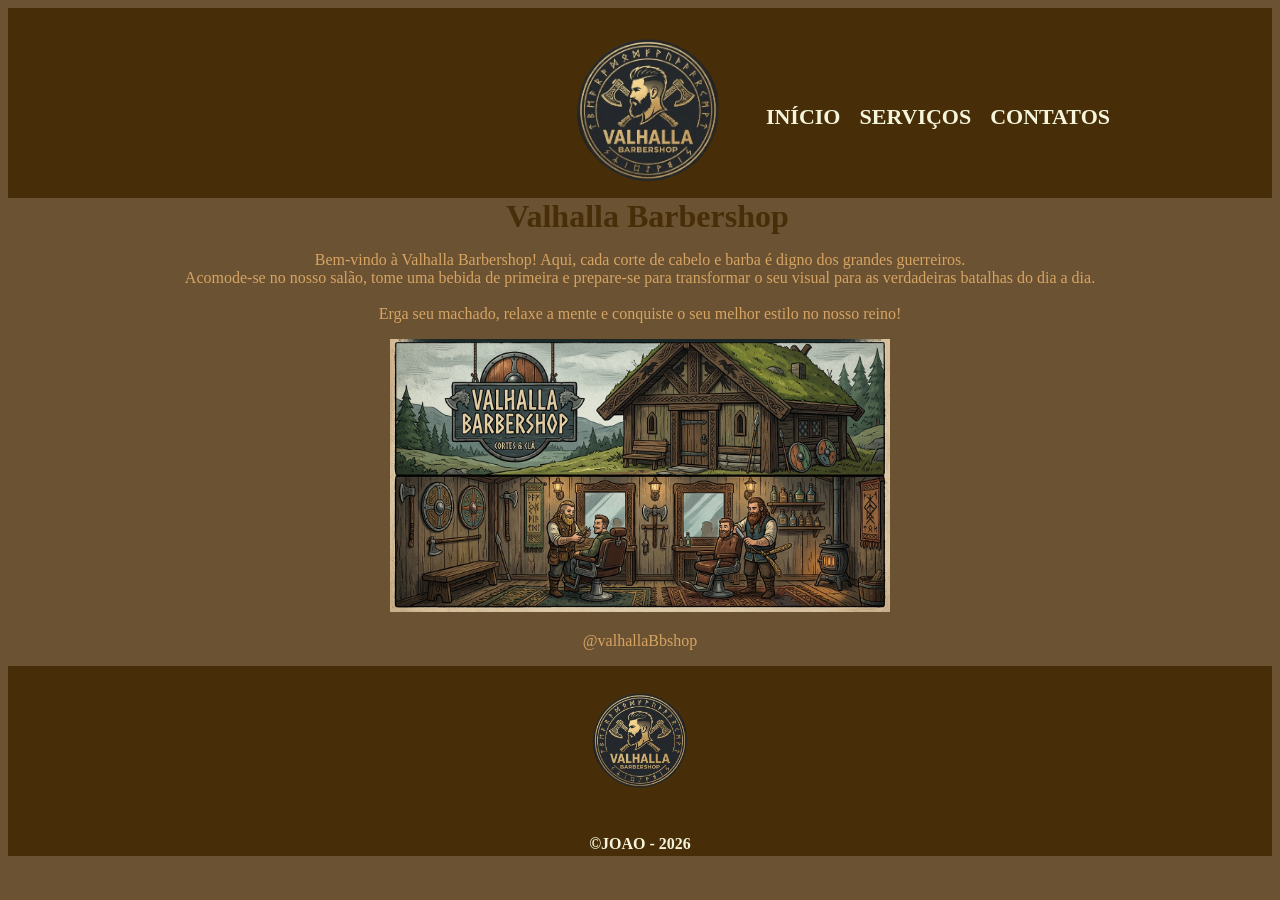
<file: index.html>
<!DOCTYPE html>
<html lang="pt-br">
<head>
    <meta charset="UTF-8">
    <meta name="viewport" content="width=device-width, initial-scale=1.0">
    <title>Valhalla Barbershop</title>
    <link rel="stylesheet" href="style-home.css">
</head>
<body>
  <header>
         <div class="caixa">
        <h1><img src="Gemini_Generated_Image_kmecuukmecuukmec-removebg-preview.png" alt=""></h1>
     <nav> 
        <ul> 
            <li><a href="index.html">INÍCIO</a></li>
            <li><a href="servicos.html">SERVIÇOS</a></li>
            <li><a href="contatos.html">CONTATOS</a></li>
        </ul>
    </nav>
        </div>
    </header>
         <h1>Valhalla Barbershop</h1>
    <p class="unicornio">Bem-vindo à Valhalla Barbershop! Aqui, cada corte de cabelo e barba é digno dos grandes guerreiros. <br>Acomode-se no nosso salão, tome uma bebida de primeira e prepare-se para transformar o seu visual para as verdadeiras batalhas do dia a dia.</br> <br>Erga seu machado, relaxe a mente e conquiste o seu melhor estilo no nosso reino!</br></p>
    <img src="Gemini_Generated_Image_8nr1mh8nr1mh8nr1.jpg" alt="">
    <P>@valhallaBbshop</P>
    <footer>
        <img src="Gemini_Generated_Image_kmecuukmecuukmec-removebg-preview.png" alt="">
        <P>&copy;JOAO - 2026</P>

    </footer>
    
</body>
</html>
</file>
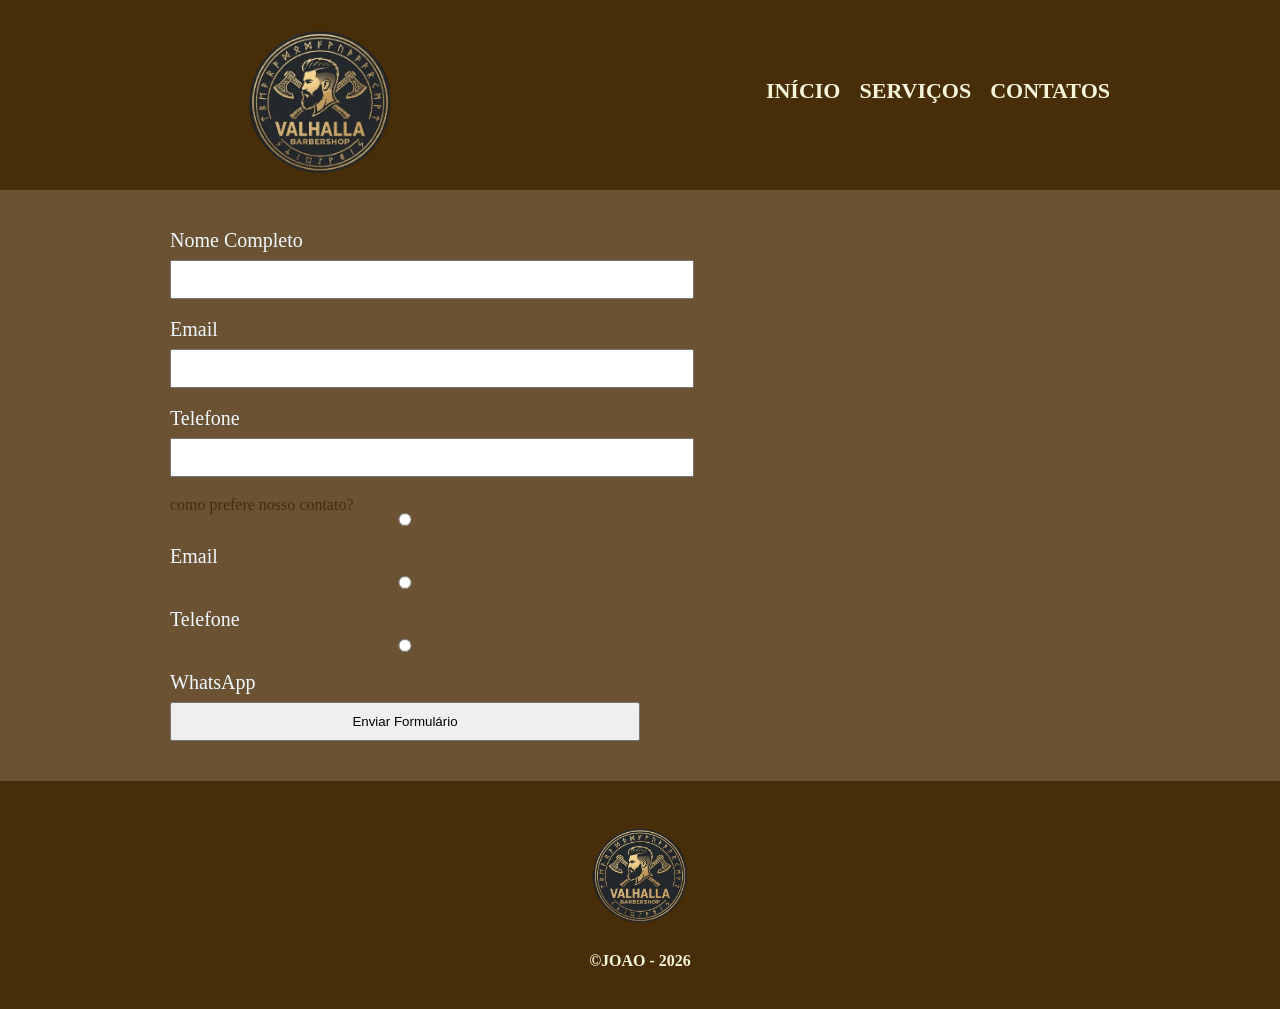
<file: contatos.html>
<!DOCTYPE html>
<html lang="pt-br">
<head>
    <meta charset="UTF-8">
    <meta name="viewport" content="width=device-width, initial-scale=1.0">
    <title>SERVIÇOS</title>
    <link rel="stylesheet" href="reset.css">
    <link rel="stylesheet" href="style.css">
</head>
<body>
    <header>
         <div class="caixa">
        <h1><img src="Gemini_Generated_Image_kmecuukmecuukmec-removebg-preview.png" alt=""></h1>
    <nav> 
        <ul> 
            <li><a href="index.html">INÍCIO</a></li>
            <li><a href="servicos.html">SERVIÇOS</a></li>
            <li><a href="contatos.html">CONTATOS</a></li>
        </ul>
    </nav>
      </div>

    </header>
    <main>
        <form>
            <label for="nome">Nome Completo</label>
            <input type="text" id="nome">

            <label for="email">Email</label>
            <input type="text" id="email">

            <label for="telefone">Telefone</label>
            <input type="text" id="telefone">

            <div>
                <p>como prefere nosso contato?</p>
                <label for="radio-email">
                    <input type="radio" name="contato" value="email" id="radio-email"> Email
                </label>
                <label for="radio-telefone">
                    <input type="radio" name="contato" value="telefone" id="radio-telefone"> Telefone
                </label>
                <label for="radio-whatsapp">
                    <input type="radio" name="contato" value="whatsapp" id="radio-whatsapp"> WhatsApp
                </label>
            </div>
            <input type="submit" value="Enviar Formulário">
        </form>
    </main>
    <footer>
        <img src="Gemini_Generated_Image_kmecuukmecuukmec-removebg-preview.png" alt="">
        <P>&copy;JOAO - 2026</P>

    </footer>
</body>
</html>
</file>
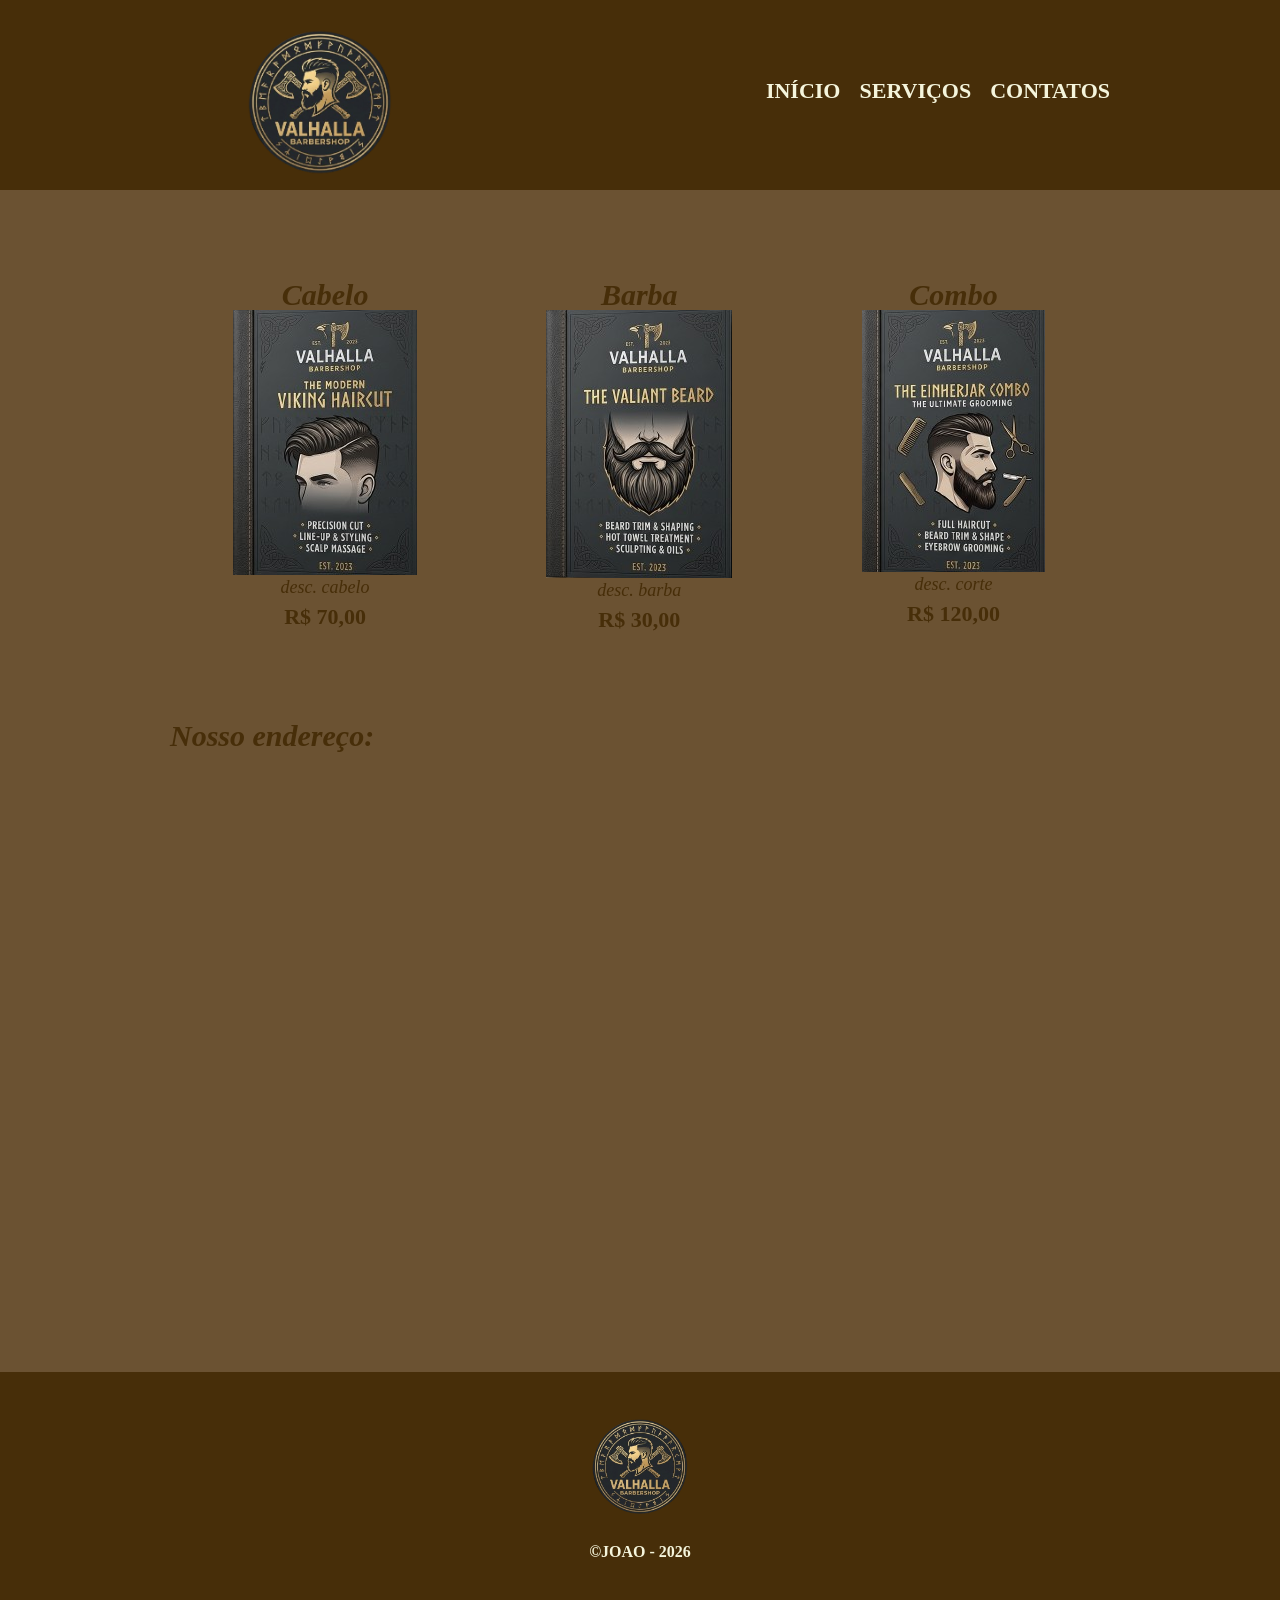
<file: servicos.html>
<!DOCTYPE html>
<html lang="pt-br">
<head>
    <meta charset="UTF-8">
    <meta name="viewport" content="width=device-width, initial-scale=1.0">
    <title>SERVIÇOS</title>
    <link rel="stylesheet" href="reset.css">
    <link rel="stylesheet" href="style.css">
</head>
<body>
    <header>
         <div class="caixa">
        <h1><img src="Gemini_Generated_Image_kmecuukmecuukmec-removebg-preview.png" alt=""></h1>
    <nav> 
        <ul> 
            <li><a href="index.html">INÍCIO</a></li>
            <li><a href="servicos.html">SERVIÇOS</a></li>
            <li><a href="contatos.html">CONTATOS</a></li>
        </ul>
    </nav>
      </div>

    </header>
    <main>
       
        <ul class="servicos">
          
        <li>
        <h2>Cabelo</h2>
            <img src="Gemini_Generated_Image_sq7x3bsq7x3bsq7x-removebg-preview (2).png" >
            <p class="descricao">desc. cabelo</p>
            <p class="preco">R$ 70,00</p>
        </li>
         <li>    
            <h2>Barba</h2>
            <img src="Gemini_Generated_Image_sq7x3bsq7x3bsq7x-removebg-preview (1).png" >
            <p class="descricao">desc. barba</p>
            <p class="preco">R$ 30,00</p>
        </li>
        <li>
            <h2>Combo</h2>
            <img src="Gemini_Generated_Image_sq7x3bsq7x3bsq7x-removebg-preview (3).png" >
            <p class="descricao">desc. corte</p>
            <p class="preco">R$ 120,00</p>
        </li>
        </ul>
        <div class="mapa">
            <h2>Nosso endereço:</h2>
            <iframe src="https://www.google.com/maps/embed?pb=!1m18!1m12!1m3!1d3604.104988656978!2d-49.24703722540882!3d-25.401296031755084!2m3!1f0!2f0!3f0!3m2!1i1024!2i768!4f13.1!3m3!1m2!1s0x94dce680057e0e25%3A0xb15dc122aaeccb46!2sCol%C3%A9gio%20Estadual%20Le%C3%B4ncio%20Correia!5e0!3m2!1spt-BR!2sbr!4v1793499240303!5m2!1spt-BR!2sbr" width="400" height="300" style="border:0;" allowfullscreen="" loading="lazy" referrerpolicy="strict-origin-when-cross-origin"></iframe>
        </div>
        <div class="video">
            <iframe width="560" height="315" src="https://www.youtube.com/embed/4pO4TbR4Sw0?si=Oc6HZ-oGS8WNfIRA" title="YouTube video player" frameborder="0" allow="accelerometer; autoplay; clipboard-write; encrypted-media; gyroscope; picture-in-picture; web-share" referrerpolicy="strict-origin-when-cross-origin" allowfullscreen></iframe></iframe>
        </div>
    </main>
    <footer>
        <img src="Gemini_Generated_Image_kmecuukmecuukmec-removebg-preview.png" alt="">
        <P>&copy;JOAO - 2026</P>

    </footer>
</body>
</html>
</file>
<file: style-home.css>
h1{
    color: rgb(71, 46, 9);
    display: inline;
    margin: 0 0 0 15px;
      
}


body{
    background-color: rgb(107, 82, 50);
    text-align: center;
}
img{
    width: 500px;
}
.unicornio{
    text-decoration: nome;
    color: rgb(214, 164, 99);
}

 p{
    color: rgb(214, 164, 99);
 }
 h1 img {
    width: 300px;
 }
nav{
    position: absolute;
    top: 60px;
    right: 0;
}
nav a{
    text-decoration: none;
    text-transform: uppercase;
    color: beige;
    font-size: 22px;
    font-weight: bold;
}

.caixa{
    position: relative;
    width: 940px;
    margin: 0 auto;

}

header{
     background-color: rgb(71, 46, 9);
    height: 150px;
    padding: 20px 0;
}

nav li {
    display: inline;
    margin: 0 0 0 15px;
}
footer{
    background-color: rgb(71, 46, 9);
    height: 150px;
    padding: 20px 0;
    text-align: center;
}
footer img{
    width: 200px;
    margin-bottom: 20px;
}
footer p{
    color: beige;
    text-transform: uppercase;
    font-weight: bold;
}
form{
    margin: 40px 0;
}
</file>
<file: style.css>
header{
    background-color: rgb(71, 46, 9);
    height: 150px;
    padding: 20px 0;
  
    
}
nav li {
    display: inline;
    margin: 0 0 0 15px;
}
nav a {
    text-decoration: none;
    text-transform: uppercase;
    color: beige;
    font-size: 22px;
    font-weight: bold;
}
body{
    background-color: rgb(107, 82, 50);
    
}
.caixa{
    position: relative;
    width: 940px;
    margin: 0 auto;

}
nav{
    position: absolute;
    top: 60px;
    right: 0;
}
h1 img{
    width: 300px;
    
    
}
.servicos{
    width: 940px;
    margin: 0 auto;
    padding: 50px 0;

}

.servicos li{
    display: inline-block;
    text-align: center;
    width: 30%;
    vertical-align: top;
    margin: 0 1.5%;
    padding: 30px 20px;
    box-sizing: border-box;
}

.descricao {
    font-size: 18px;
    font-style: italic;

}

.preco{
    font-size:22px;
    font-weight: bold;
    margin-top: 10px;
}
h2{
    font-size: 30px;
    font-weight: bold;
    margin-top: 10px;
    font-style: oblique;
    color: rgb(71, 46, 9);
}

p{
    color: rgb(71, 46, 9);
}

footer{
    text-align: center;
    background-color: rgb(71, 46, 9);
    padding: 40px 0;
}

footer img{
    width: 200px;
    margin-bottom: 20px;
}
footer p{
    color: beige;
    text-transform: uppercase;
    font-weight: bold;
}
main{
    width: 940px;
    margin: 0 auto;
}
form{
    margin: 40px 0;
}
form label{
    display: block;
    font-size: 20px;
    margin: 0 0 10px;
    color: aliceblue;
}
form input{
    display: block;
    margin: 0 0 20px;
    padding: 10px 25px;
    width: 50%;
}
</file>
